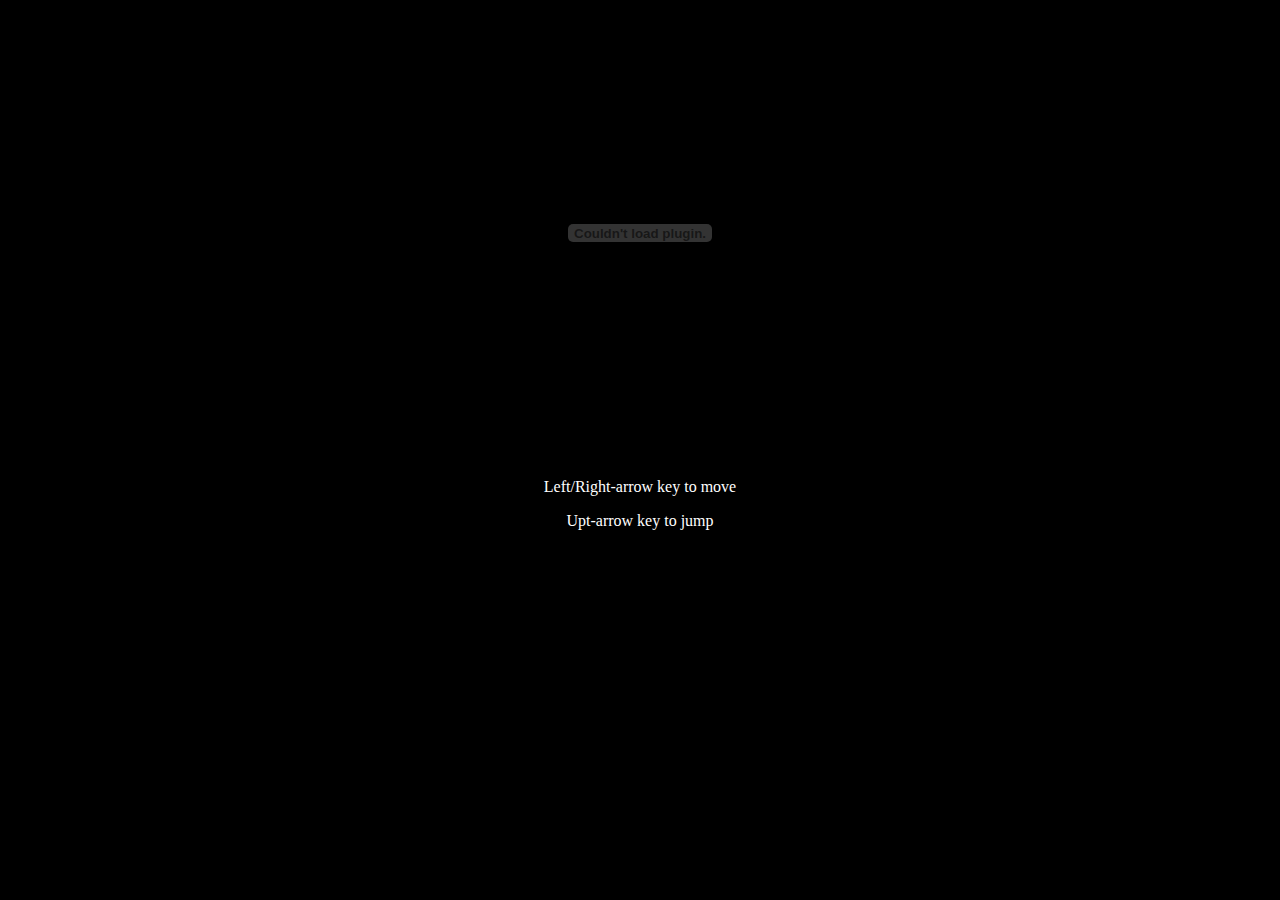
<file: Game1.html>
<!DOCTYPE html>
<html>
<head>
<title>Random Change</title>
</head>
<body bgcolor="black">
    
<center>
    <object width="600px" height="450px" data="CrushCourse.swf"></object>
    <p><font color="white">Left/Right-arrow key to move</font></p>
    <p><font color="white">Upt-arrow key to jump</font></p>
</center>
    
</body>
</html>
</file>
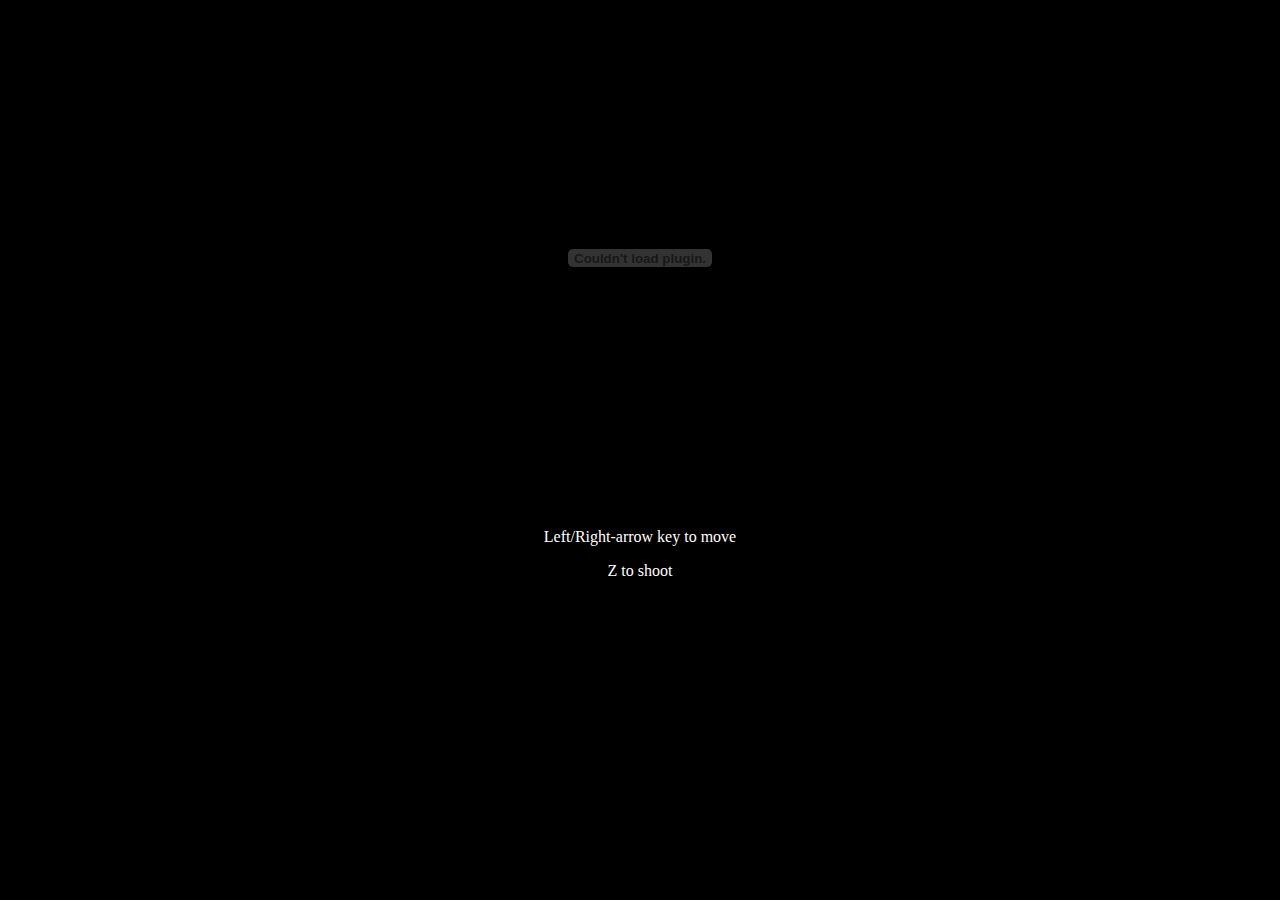
<file: Game2.html>
<!DOCTYPE html>
<html>
<head>
<title>Random Change</title>
</head>
<body bgcolor="black">
    
<center>
    <object width="600px" height="500px" data="Invader.swf"></object>
    <p><font color="white">Left/Right-arrow key to move</font></p>
    <p><font color="white">Z to shoot</font></p>
</center>
    
</body>
</html>
</file>
